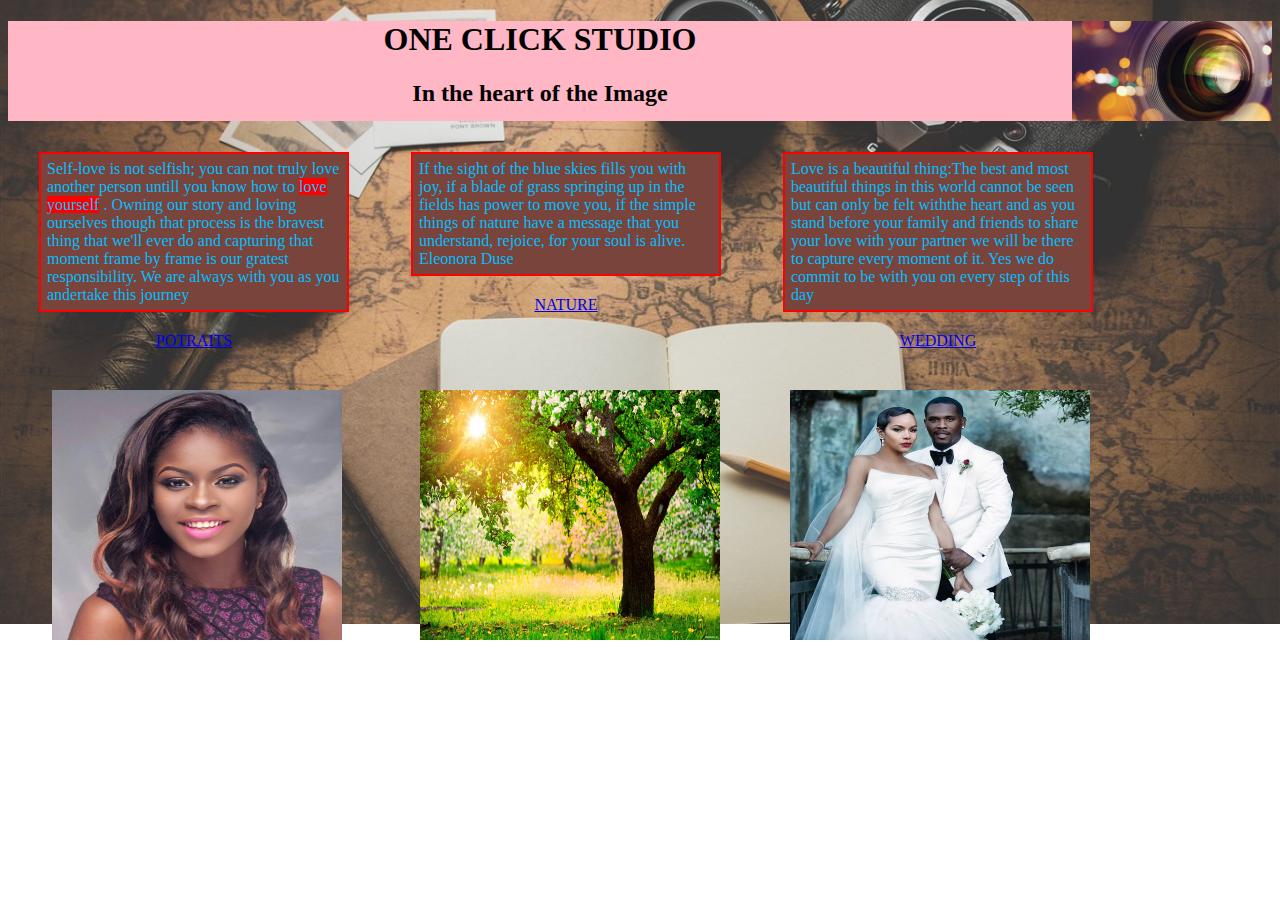
<file: index.html>
<!DOCTYPE html>
<html>
  <head>
    <link rel="stylesheet" href="css/styles.css" type="text/css">
    <title></title>
  </head>
  <body class="ind-body">

    <div class="title">
      <img class="lens" src="images/lens2.jpg" alt="lens" width="200" height="100">

      <h1>ONE CLICK STUDIO</h1>
      <h2>In the heart of the Image</h2>
    </div>
    <div class="column">
      <p class="pot-box">Self-love is not selfish; you can not truly love another
      person untill you know how to <span class="love">love yourself</span> .
      Owning our story and loving ourselves though that process is the bravest
       thing that we'll ever do and capturing that moment frame by
      frame is our gratest responsibility. We are always with you as
       you andertake this journey</p>
       <p class="pot"><a href="potraits.html">POTRAITS</a></p>

       <img class="potrait" src="images/potrait3.jpg" alt="lady" width="290" height="250">
    </div>
    <div class="column">
      <p class="nat-box">If the sight of the blue skies fills you with joy, if a blade
         of grass springing up in the fields has power to move you, if
          the simple things of nature have a message that you understand,
         rejoice, for your soul is alive. Eleonora Duse</p>
       <p class="pot"><a href="nature.html">NATURE</a></p>
       <img class="nature" src="images/nature.jpg" alt="tree" width="300" height="250">

    </div>
    <div class="column">
      <p class="wed-box">Love is a beautiful thing:The best and most beautiful things in this
        world cannot be seen but can only be felt withthe heart and as you stand
        before your family and friends to share your love with your partner we will
        be there to capture every moment of it. Yes we do commit to be with you on
        every step of this day</p>
       <p class="pot"><a href="wedding.html">WEDDING</a></p>
       <img class="wedding" src="images/wedding.jpg" alt="wedding" width="300" height="250">

    </div>
  </body>
</html>
</file>
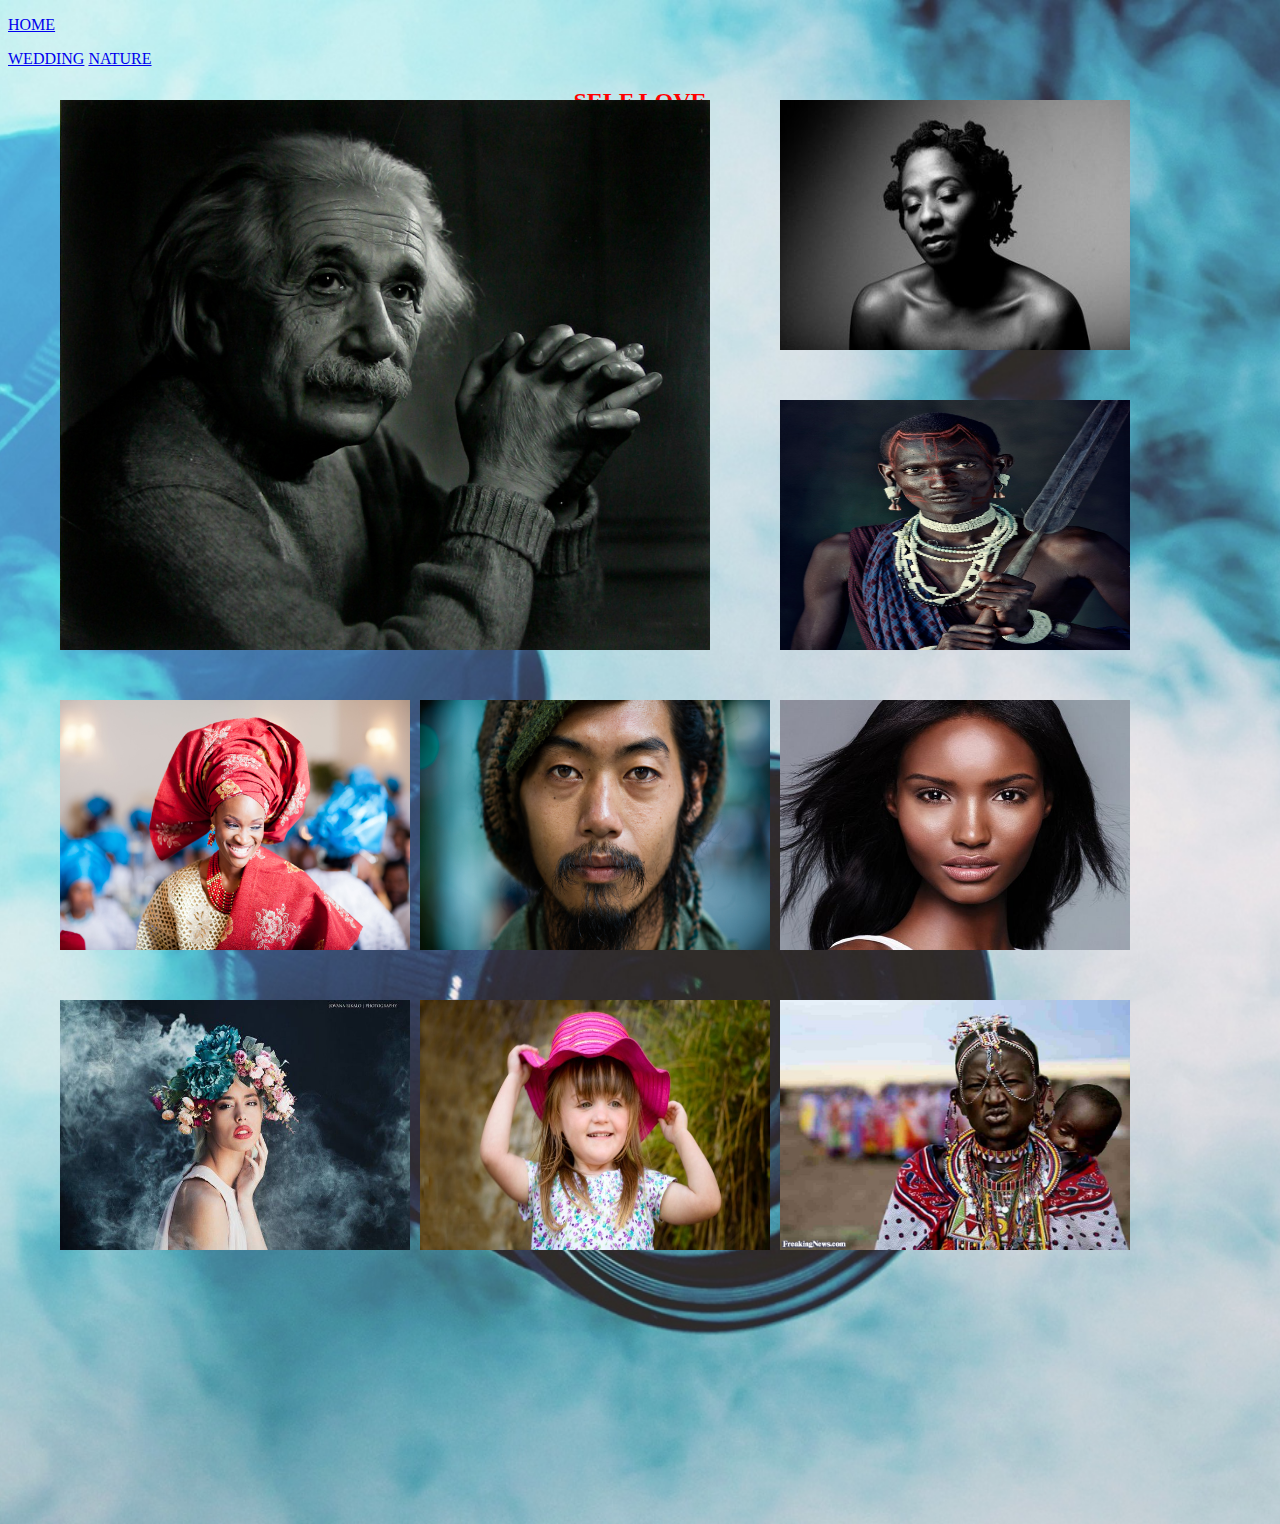
<file: potraits.html>
<!DOCTYPE html>
<html>
  <head>
    <link rel="stylesheet" href="css/potrait.css" type="text/css">
    <title></title>
  </head>
  <body>
    <p><a href="index.html">HOME</a></p>
    <a href="wedding.html">WEDDING</a> <a href="nature.html">NATURE</a>
    <h2 class="pot-txt">SELF LOVE</h2>

      <img class="pot2" src="images/potraits/pot2.jpg" alt="lady" width="650" height="550">
      <img class="pot3" src="images/potraits/pot3.jpg" alt="lady" width="350" height="250">
      <img class="pot11" src="images/potraits/pot11.jpg" alt="lady" width="350" height="250">
      <img class="pot8" src="images/potraits/pot8.jpg" alt="lady" width="350" height="250">
      <img class="wed19" src="images/wedding/wed19.jpg" alt="lady" width="350" height="250">
      <img class="pot5" src="images/potraits/pot5.jpg" alt="lady" width="350" height="250">
      <div class="potraits">
      <img class="pot6" src="images/potraits/pot6.jpg" alt="lady" width="350" height="250">
      <img class="pot7" src="images/potraits/pot7.jpg" alt="lady" width="350" height="250">
      <img class="pot10" src="images/potraits/pot10.jpg" alt="lady" width="350" height="250">
    </div>
  </body>
</html>
</file>
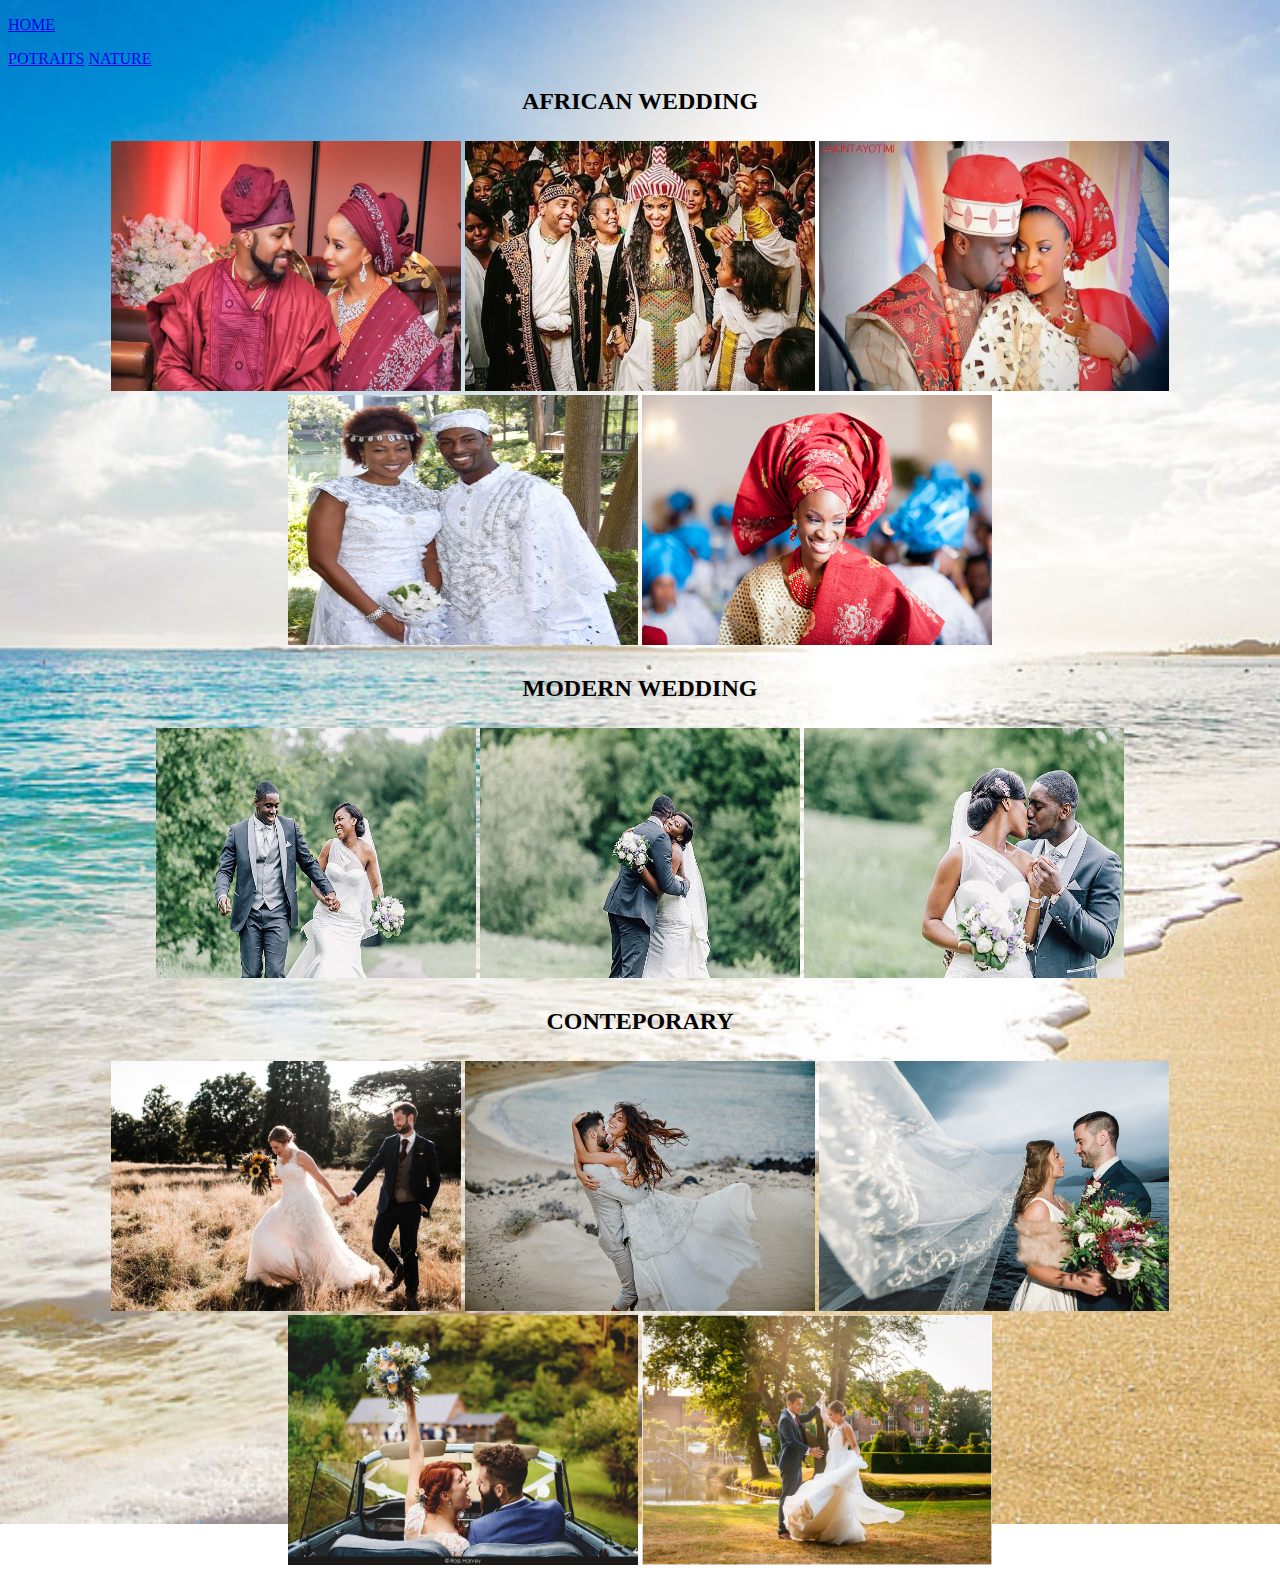
<file: wedding.html>
<!DOCTYPE html>
<html>
  <head>
    <link rel="stylesheet" href="css/wed-styles.css" type="text/css">
    <title></title>
  </head>
  <body >
    <p><a href="index.html">HOME</a></p>
    <a href="potraits.html">POTRAITS</a> <a href="nature.html">NATURE</a>

    <h2 class="afr-txt">AFRICAN WEDDING</h2>
    <div class="african">
      <img class="potrait" src="images/wedding/wed17.jpg" alt="lady" width="350" height="250">
      <img class="potrait" src="images/wedding/wed4.jpg" alt="lady" width="350" height="250">
      <img class="potrait" src="images/wedding/wed18.jpg" alt="lady" width="350" height="250">
      <img class="potrait" src="images/wedding/wed3.jpg" alt="lady" width="350" height="250">
      <img class="potrait" src="images/wedding/wed19.jpg" alt="lady" width="350" height="250">
    </div>

    <h2 class="mod-txt">MODERN WEDDING</h2>
    <div class="modern">

      <img class="potrait" src="images/wedding/wed6.jpg" alt="lady" width="320" height="250">
      <img class="potrait" src="images/wedding/wed8.jpg" alt="lady" width="320" height="250">
      <img class="potrait" src="images/wedding/wed9.jpg" alt="lady" width="320" height="250">
    </div>

    <h2 class="afr-txt">CONTEPORARY</h2>
    <div class="african">
      <img class="potrait" src="images/wedding/wed15.jpg" alt="lady" width="350" height="250">
      <img class="potrait" src="images/wedding/wed11.jpg" alt="lady" width="350" height="250">
      <img class="potrait" src="images/wedding/wed10.jpg" alt="lady" width="350" height="250">
      <img class="potrait" src="images/wedding/wed13.jpg" alt="lady" width="350" height="250">
      <img class="potrait" src="images/wedding/wed14.jpg" alt="lady" width="350" height="250">
    </div>





  </body>

</html>
</file>
<file: css/styles.css>
.column {
    width: 350px;
    float: left;
    padding: 6px;
    margin: 5px;
    color: 	#00BFFF;
  }
.title {
  text-align: center;
  background-color: #FFB7C5;
  background-blend-mode: overlay;
  height: 100px;
  font-family: fantasy;
}
.lens {
float: right;

}

.pot {
  text-decoration-color: red;
  text-align: center;
}


.ind-body {
  background-image: url("camera3.jpg");
  height: 500px;
  background-position: center;
  background-repeat: no-repeat;
  background-size: cover;

}
.potrait{

  position: absolute;
  top: 390px;
  left: 52px;
}
.nature{
  position: absolute;
  top: 390px;
  left: 420px;
}


.wedding{
  position: absolute;
  top: 390px;
  left: 790px;
}
.love {
  background-color: red;
}

.pot-box {
  border: 2px solid red;
  padding: 6px;
  margin: 20px;
  background-color: #79443B;
}
.nat-box {
  border: 2px solid red;
  padding: 6px;
  margin: 20px;
  background-color: #79443B;
}
.wed-box {
  border: 2px solid red;
  padding: 6px;
  margin: 20px;
  background-color: #79443B;
}
</file>
<file: css/potrait.css>
body {
  background-image: url("back5.jpg");
  height: 1500px;
  background-position: center;
  background-repeat: no-repeat;
  background-size: cover;
}
.pot2{
  position: absolute;
  top: 100px;
  left: 60px;
}
.pot3{
  position: absolute;
  top: 100px;
  left: 780px;
}
.pot11{
  position: absolute;
  top: 400px;
  left: 780px;
}
.pot8{
  position: absolute;
  top: 700px;
  left: 780px;
}
.wed19{
  position: absolute;
  top: 700px;
  left: 60px;
}
.pot5{
  position: absolute;
  top: 700px;
  left: 420px;
}
.pot6{
  position: absolute;
  top: 1000px;
  left: 60px;
}
.pot7{
  position: absolute;
  top: 1000px;
  left: 420px;
}
.pot10{
  position: absolute;
  top: 1000px;
  left: 780px;
}
.pot-txt{
  text-align: center;
  color: red;
}
.potrait {
  position: absolute;
  top: 1000px;
  height: 250px;
  width: 1500px;
  text-align: center;
  border: 2px solid red;
  padding: 6px;
  margin: 20px;
}
</file>
<file: css/wed-styles.css>
body {
  background-image: url("beach.jpg");
  height: 1500px;
  background-position: center;
  background-repeat: no-repeat;
  background-size: cover;
}
.african{
  text-align: center;
border: 2px;
padding: 6px;
margin: 20px;
}
.modern{
  text-align: center;
border: 2px ;
padding: 6px;
margin: 2px;
}
.mod-txt{
  text-align: center;
}
.afr-txt{
  text-align: center;
}
</file>
